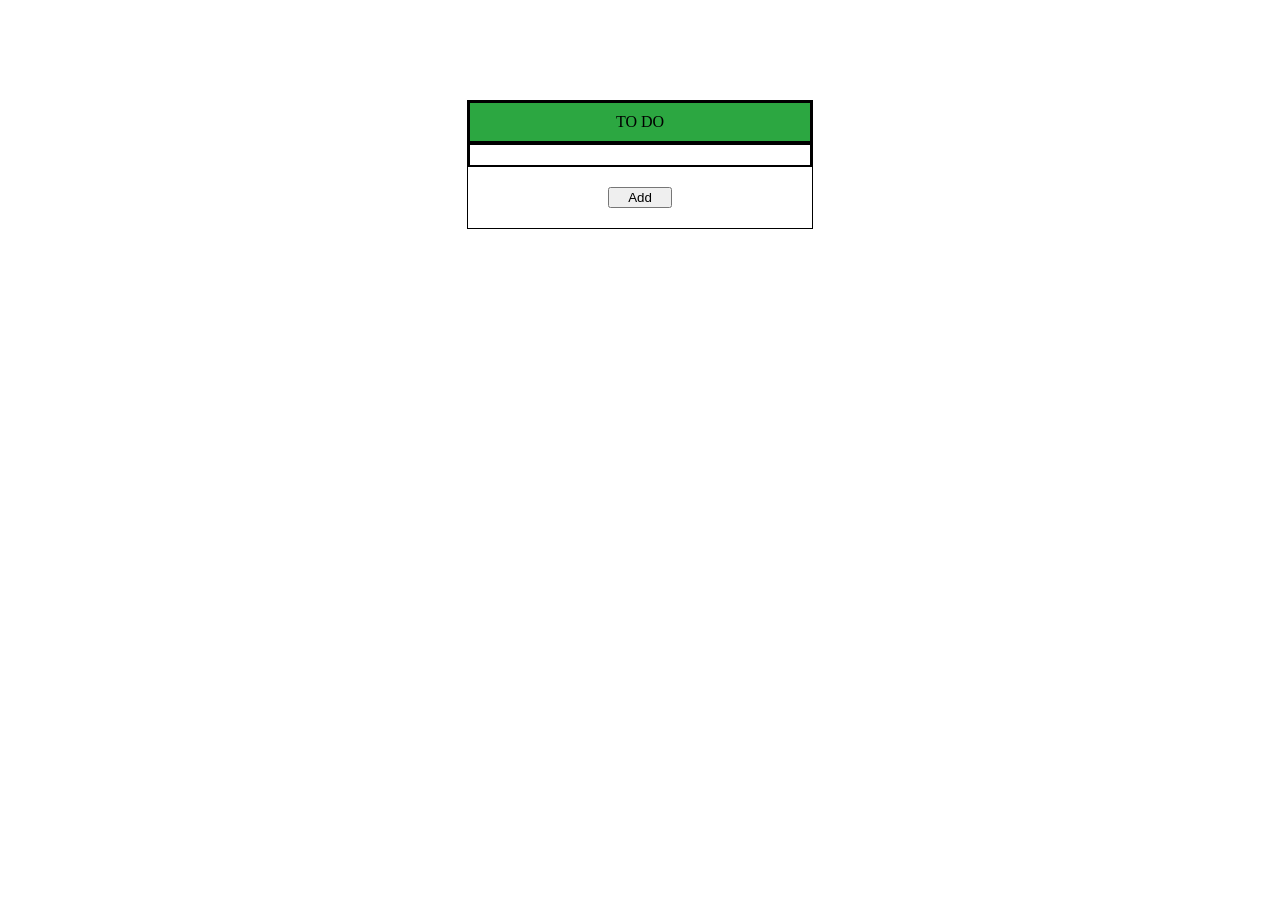
<file: cell03/ex03/index.html>
<!DOCTYPE html>
<html>
  <style>
  button {
    position: relative;
    margin: 20px auto;
    width: 64px;
  }
  #bigpicture {
    width: fit-content;
    margin: 100px auto;
    display: flex;
    justify-content: center;
    flex-direction: column;
    border: 1px double;
  }
  #header {
    width: 320px;
    border: 2px double;
    padding: 10px;
    text-align:center;
    background-color: #2ca741;
  }
  #td_list {
    width: 320px;
    border: 2px double;
    padding: 10px;
    text-align:center;
  }
  #list {
    width: 320px;
    border: 1px solid;
    border-top:0;
    text-align:center;
    background-color: #a3a6a7;
    margin:0;
  }
  </style>
  <body>
    <div id="bigpicture">
      <div id="header">TO DO</div>
      <div id="td_list"></div>
      <button type="button" id="bttn" onclick="createList()">Add</button>
    </div>
  </body>

  <script src="todo.js"></script>
</html>
</file>
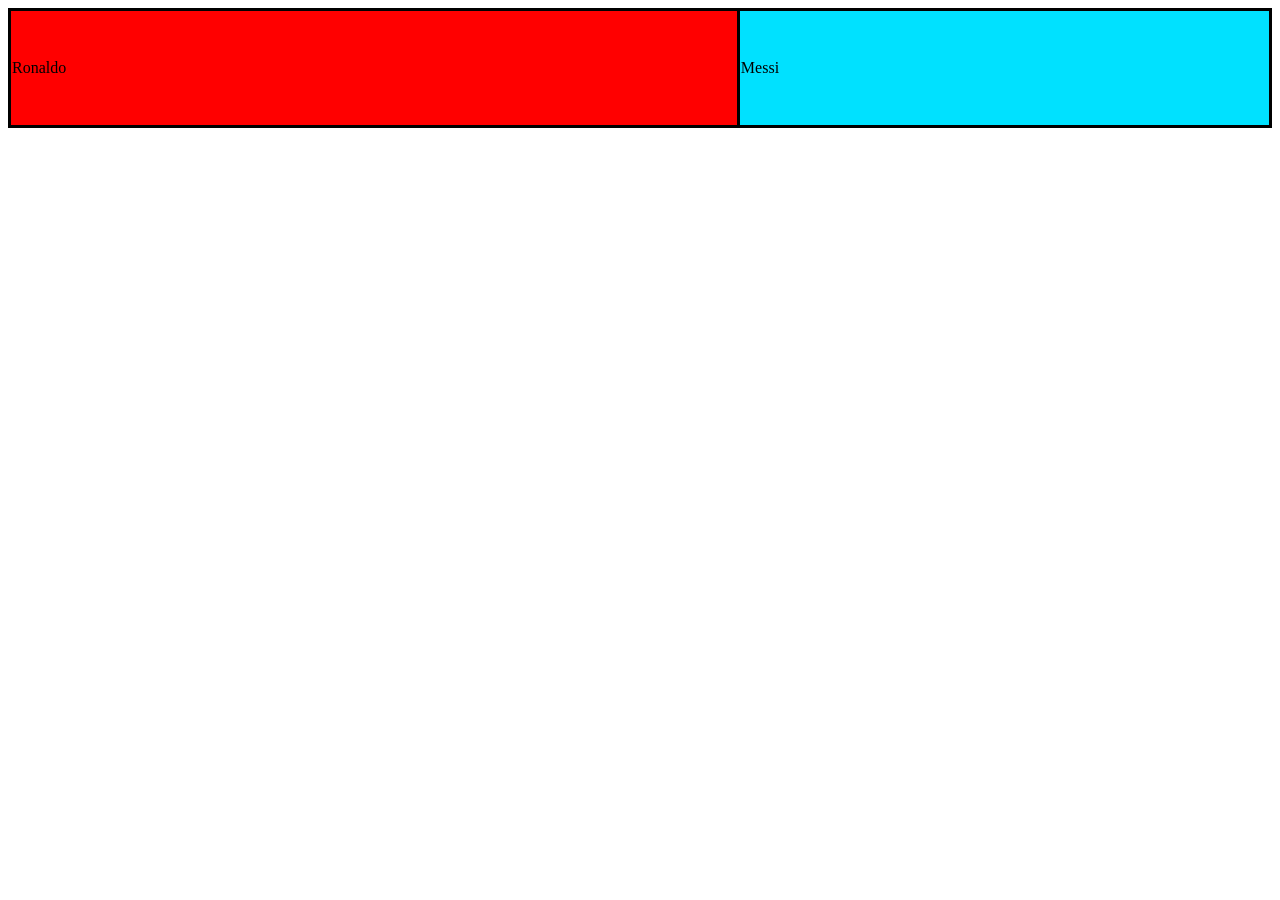
<file: cell01/ex05/tab.html>
<!DOCTYPE html>
<html>
    <body>
        <table style="width: 100%;height: 120px;border-collapse: collapse;">
            <td style="background-color: rgb(255, 0, 0); border-style: solid;">Ronaldo</td>
            <td style="background-color: rgb(0, 225, 255); border-style: solid;">Messi</td>
        </table>
    </body>
</html>
</file>
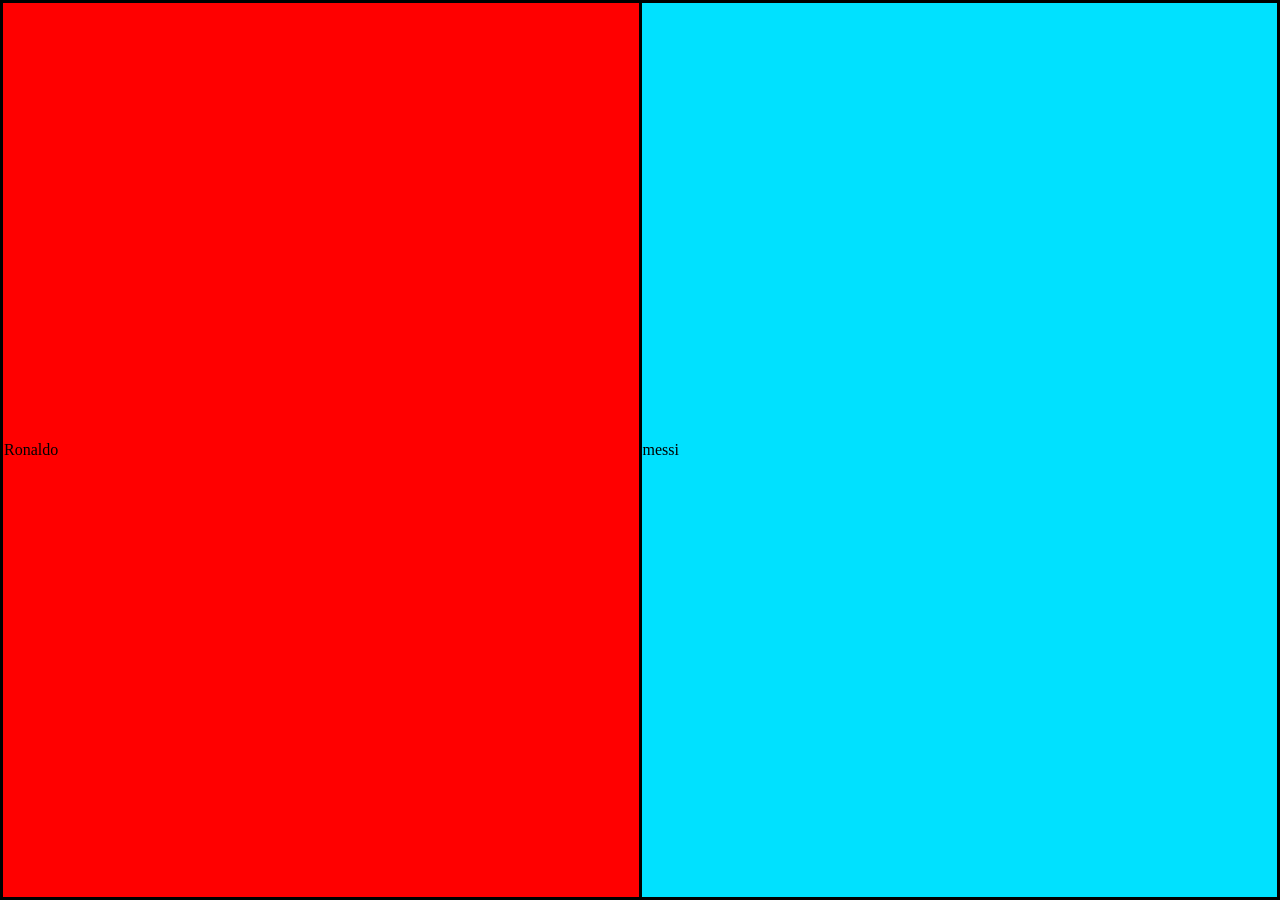
<file: cell02/ex00/responsive.html>
<!DOCTYPE html>
<html>
    <head>
        <link rel="stylesheet" href="responsive.css">
    </head>
    <body>
        <table>
            <td style="background-color: rgb(255, 0, 0);">Ronaldo</td>
            <td style="background-color: rgb(0, 225, 255);">messi</td>
        </table>
    </body>
</html>
</file>
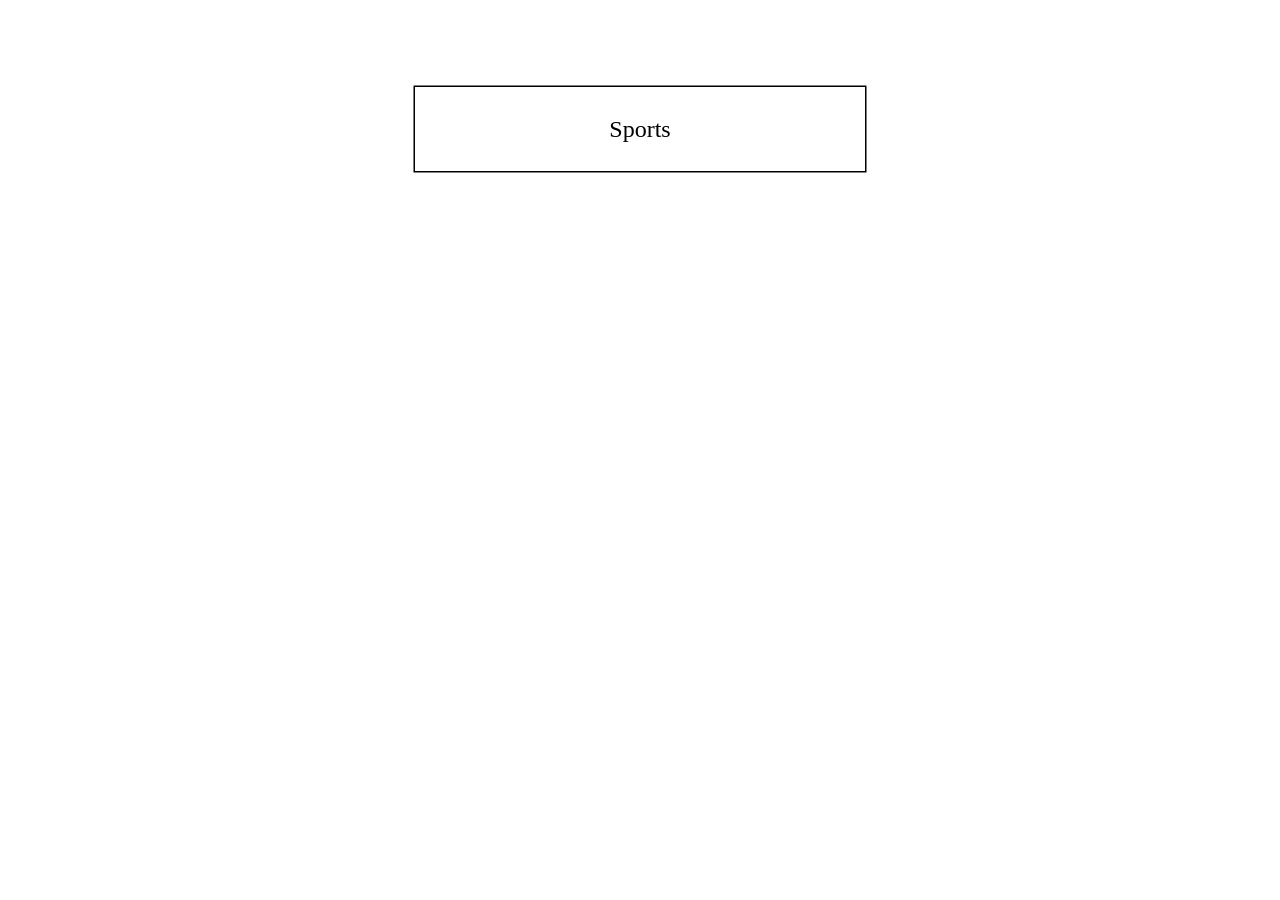
<file: cell02/ex01/menu.html>
<!DOCTYPE html>
<html>
<head>
    <link rel="stylesheet" href="menu.css">
</head>
    <body>
    <div id="container">
        <div id="head">
            <p>Sports</p>
        </div>
            <div id="list">
                <p>⚽ Football</p>
                <p>🏀 Basketball</p>
                <p>🏐 Volleyball</p>
                <p>🎾 Tennis</p>
            </div>
        </div>
    </body>
</html>
</file>
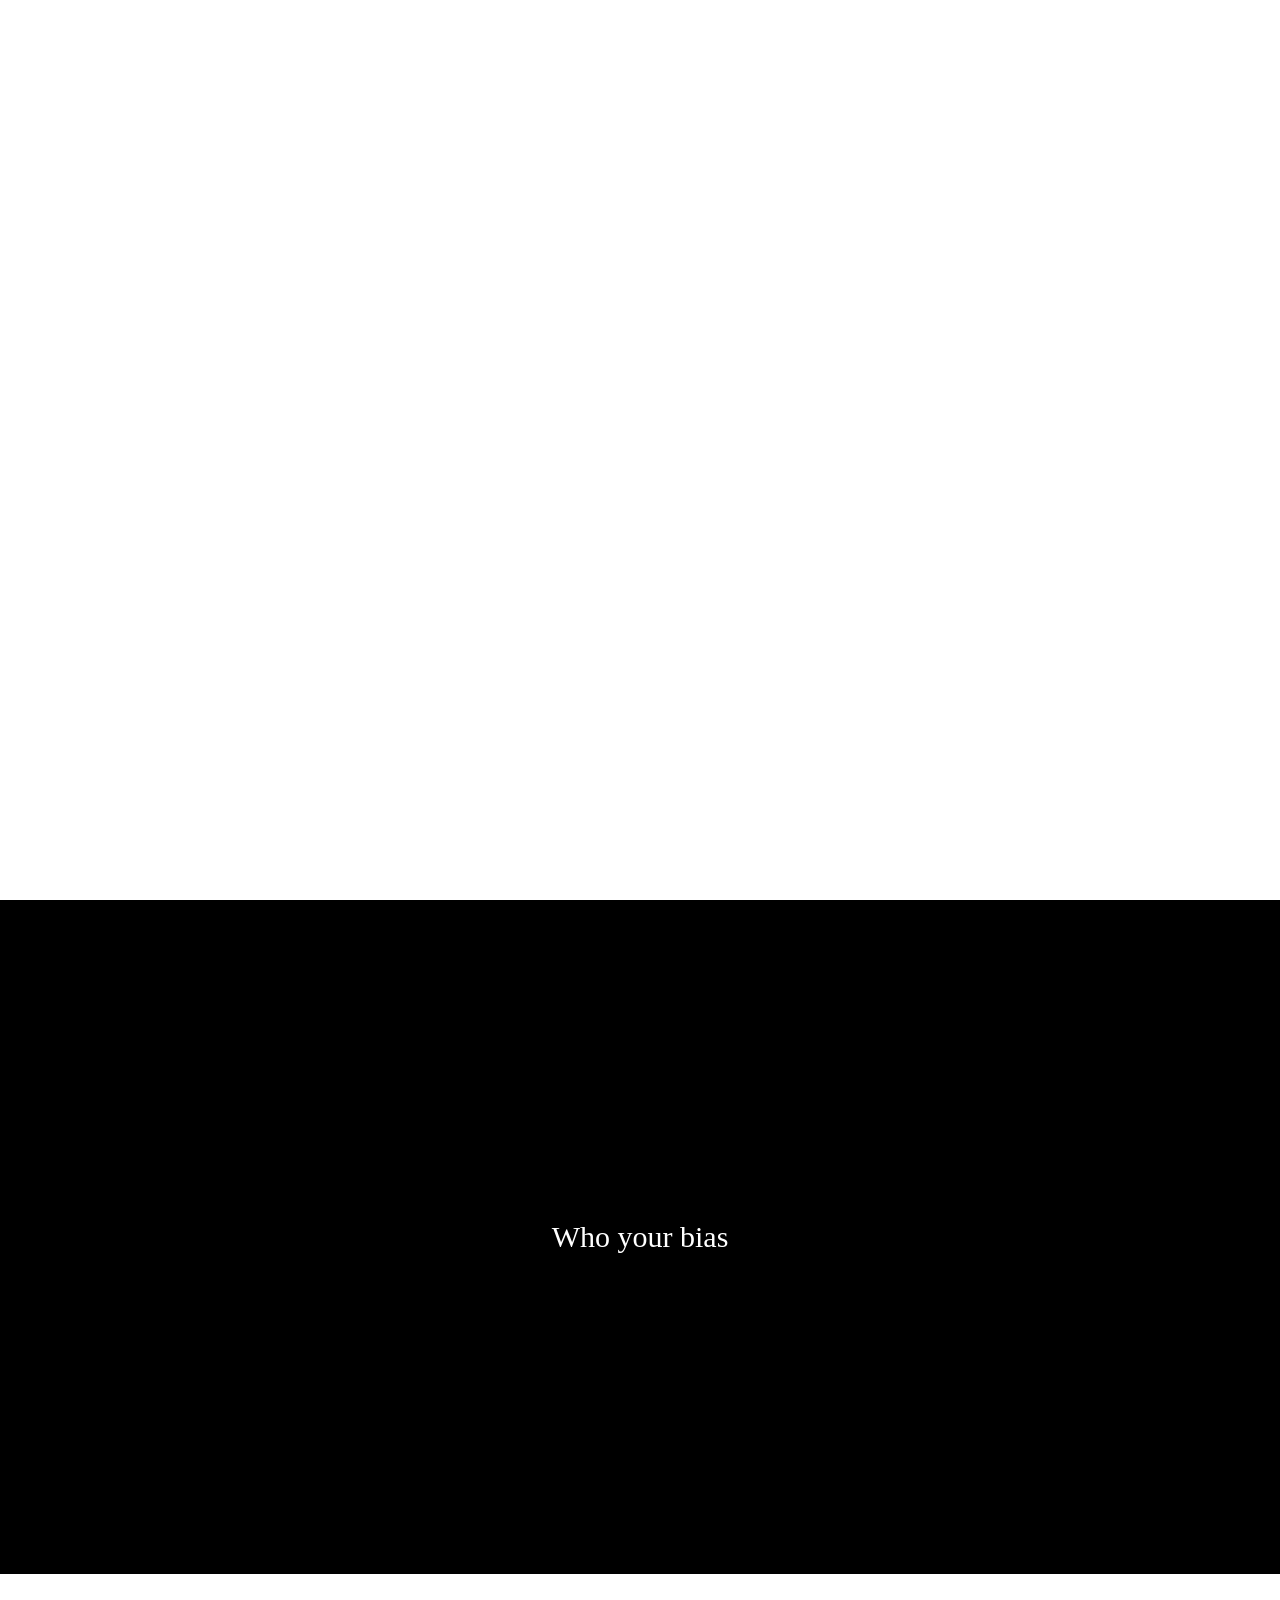
<file: cell02/ex02/parallax.html>
<!DOCTYPE html>
<html>
    <head>
        <link rel="stylesheet" href="parallax.css">
    </head>
    <body>
        <div class="bg" style="background-image:url('https://images.expothemes.com/marvel-cinematic-universe/images/marvel-cinematic-universe-windows-theme-74-hd.jpg');">
            <p>Marvel</p>
        </div>
        <div style="background-color:black;color:white;text-align:center;padding:25%;font-size:16px">
            <p>Who your bias</p></div>
        <div class="bg" style="background-image:url('https://wallpapers.com/images/featured-full/justice-league-hsf57gxuskhmqg1n.jpg');">
            <p>DC</p>
        </div>
    </body>
</html>
</file>
<file: cell02/ex00/responsive.css>
table {
    position: absolute; top: 0; bottom: 0; left: 0; right: 0;
    width: 100%; height: 100%;
    border-collapse: collapse;
}
td {
    width: 50%;
    border-style: solid;
}
</file>
<file: cell02/ex01/menu.css>
#container {
    margin:100px auto;
    width:300px;
    align-items: center;
    position: relative;
    transform: scale(1.5);
    border-style: solid;
    border-width: 1px;
    
}
#head {
    background-color: #ffffff;
    margin: auto;
    width: 98%;
    padding: 3px;
    text-align:center;
    font-size:16px;
    color:#000000;
}
div#list {
    display: none;
}
div#list p {
    color: #ff0000;
    margin: auto;
    background-color: #f7f4f4;
    width: 98%;
    padding: 12px 3px;
    text-align:center;
}
#container:hover div#list {
    display: block;
}
#container:hover #head {
    background-color: #eeff00;
}
div#list p:hover {
    color: #ffffff;
    background-color: #0051ff;
}
</file>
<file: cell02/ex02/parallax.css>
html, body {
    height: 100%;
    margin:0;
}
  .bg {
    height: 100%;
    display: flex;
    justify-content: center;
    background-position: center;
    background-attachment: fixed;
    background-repeat: no-repeat;
    background-size: cover;
}
  p {
    margin:auto;
    color:white;
    text-align:center;
    font-size:30px
}
</file>
